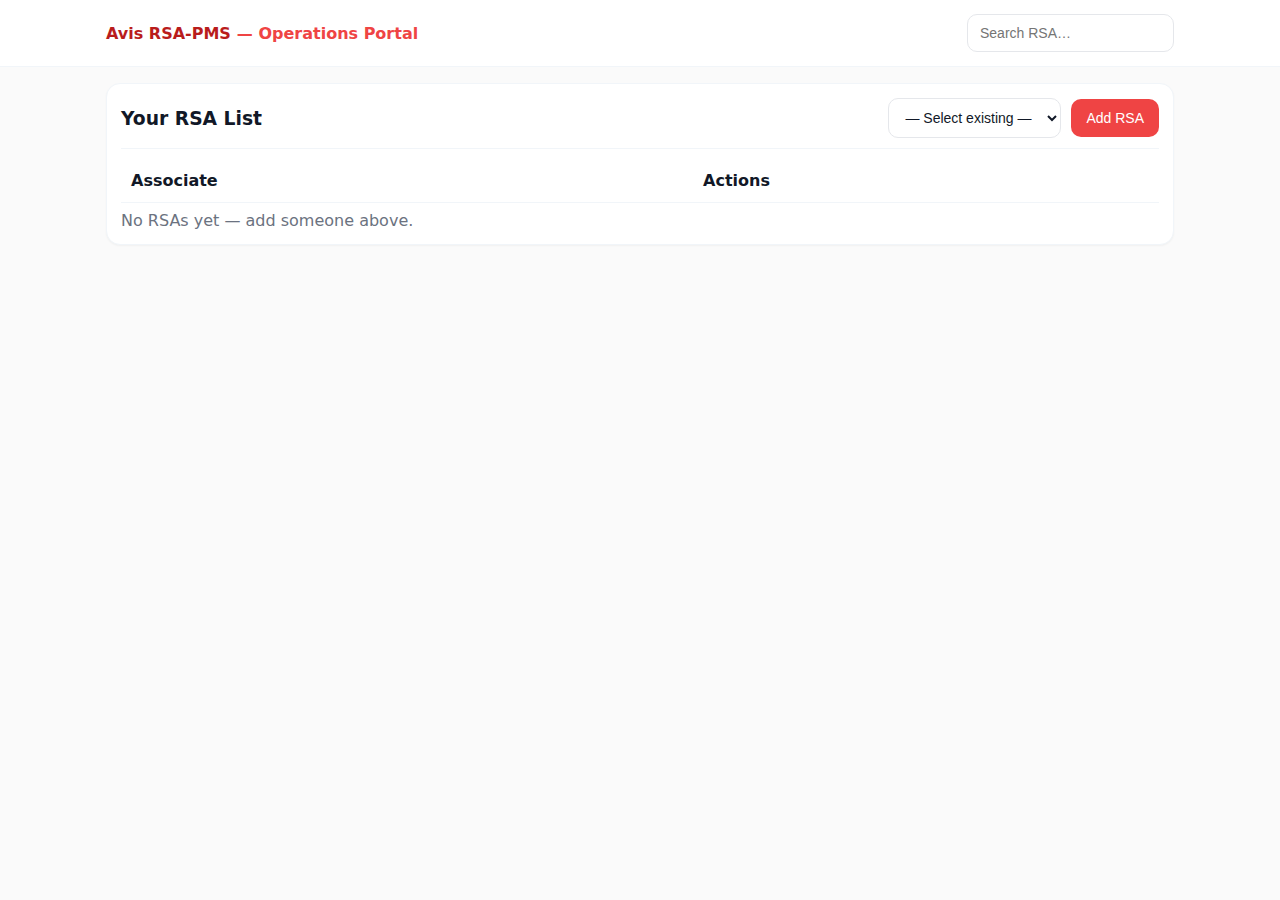
<file: index.html>
<!DOCTYPE html>
<html lang="en">
<head>
  <meta charset="UTF-8"><meta name="viewport" content="width=device-width, initial-scale=1.0">
  <title>Avis RSA-PMS — Operations Portal</title>
  <link rel="stylesheet" href="styles.css">
  <script>
    window.BACKEND_URL = "https://script.google.com/macros/s/AKfycbxdegGrWMt0YlWMic9BURoZPczXgWb4Cx5IiXmEp9hJcUpKwVKpNhHU9khNxTKfRX_-Yw/exec";
  </script>
</head>
<body>
  <header>
    <div class="header-inner">
      <div class="brand">Avis RSA-PMS<span class="muted">— Operations Portal</span></div>
      <input id="search" type="search" placeholder="Search RSA…">
    </div>
  </header>

  <div class="container">
    <!-- RSA list & add via dropdown -->
    <div class="card">
      <div class="topbar">
        <h3 style="margin:0">Your RSA List</h3>
        <div class="row">
          <select id="rsaPicker"></select>
          <input id="newName" type="text" placeholder="Type new associate name" style="display:none;min-width:220px">
          <button class="primary" id="addBtn">Add RSA</button>
        </div>
      </div>
      <div class="hr"></div>
      <table class="table">
        <thead><tr><th>Associate</th><th>Actions</th></tr></thead>
        <tbody id="rsaBody"></tbody>
      </table>
      <p id="empty" class="note" style="margin:8px 0 0">No RSAs yet — add someone above.</p>
    </div>
  </div>

  <div class="toast" id="toast">Saved</div>
  <script src="app.js"></script>
</body>
</html>
</file>
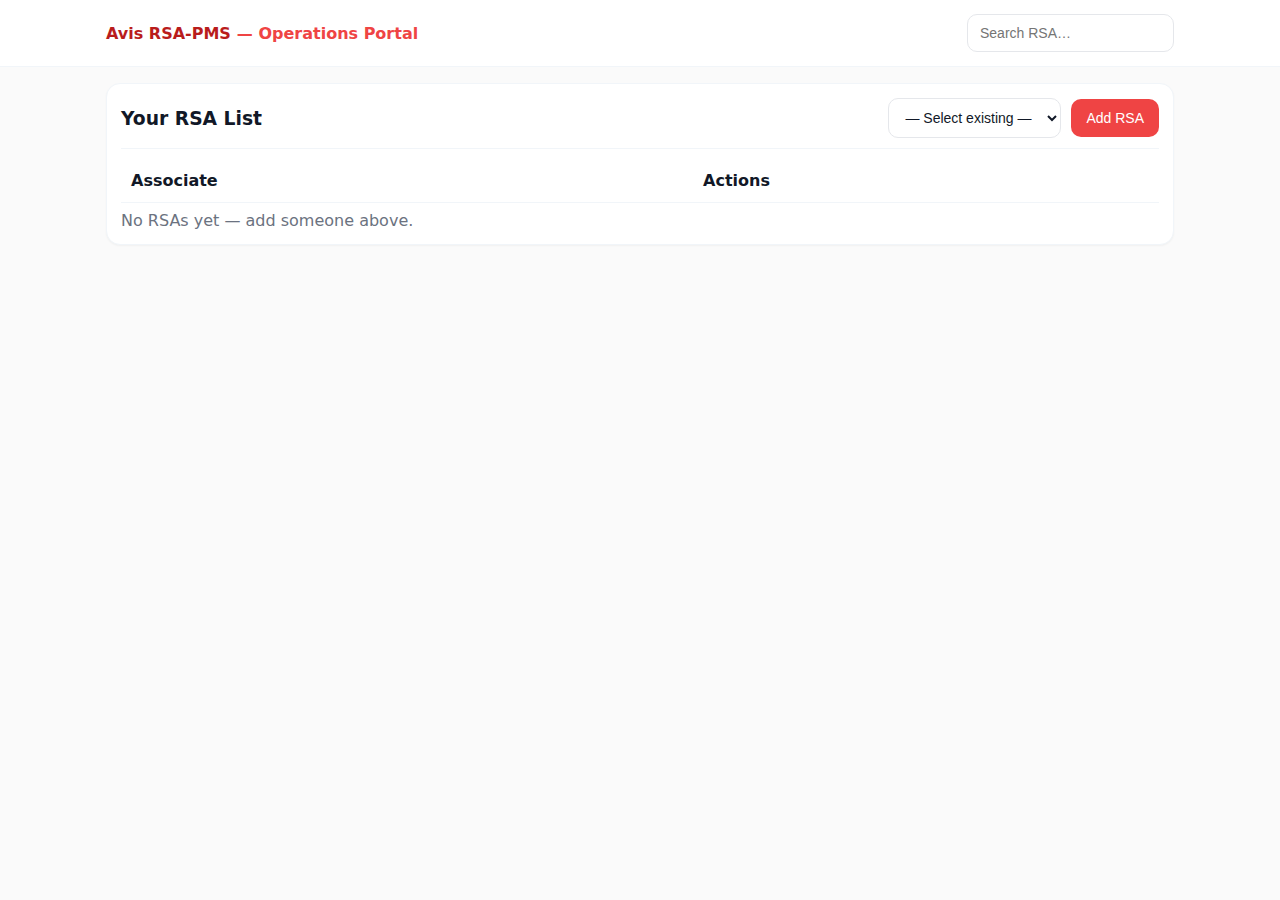
<file: rate.html>
<!DOCTYPE html>
<html lang="en">
<head>
  <meta charset="UTF-8"><meta name="viewport" content="width=device-width, initial-scale=1.0">
  <title>Rate RSA — Avis RSA-PMS</title>
  <link rel="stylesheet" href="styles.css">
</head>
<body>
  <header>
    <div class="header-inner">
      <div class="brand">Avis RSA-PMS<span class="muted">— Rate Associate</span></div>
      <div class="row">
        <button class="ghost" onclick="history.back()">← Back</button>
        <button class="ghost" onclick="location.href='index.html'">🏠 Home</button>
      </div>
    </div>
  </header>

  <div class="container">
    <div class="card">
      <div id="who" class="topbar"></div>
    </div>

    <!-- Checklist FIRST, unchecked -->
    <div class="card">
      <h3 class="section-title">Policy & Customer-First Checklist</h3>
      <p class="note">Check only if completed properly.</p>
      <div id="checklist" class="grid2"></div>
    </div>

    <!-- Category ratings 1–10 chips with gradient -->
    <div class="card">
      <h3 class="section-title">Category Ratings (1–10)</h3>
      <div id="ratings" class="grid2"></div>
    </div>

    <!-- Customers & notes -->
    <div class="card">
      <h3 class="section-title">Customers & Notes</h3>
      <div class="row">
        <input id="cust" type="number" min="1" step="1" value="1" placeholder="Customers counted for this submission (defaults to 1)">
      </div>
      <div class="hr"></div>
      <textarea id="notes" rows="4" placeholder="Coaching points, observations…" style="width:100%"></textarea>
    </div>

    <div class="row">
      <button class="ghost" onclick="history.back()">Cancel</button>
      <button class="primary" id="submitBtn">Submit</button>
    </div>
  </div>

  <div class="toast" id="toast">Submitted</div>
  <script>
    window.BACKEND_URL = "https://script.google.com/macros/s/AKfycbxdegGrWMt0YlWMic9BURoZPczXgWb4Cx5IiXmEp9hJcUpKwVKpNhHU9khNxTKfRX_-Yw/exec";
  </script>
  <script src="rate.js"></script>
</body>
</html>
</file>
<file: styles.css>
/* Avis Red & White theme */
*{box-sizing:border-box}
html,body{margin:0;padding:0;font-family:system-ui,-apple-system,Segoe UI,Roboto,Helvetica,Arial,sans-serif;background:#fafafa;color:#111827}
header{background:#ffffff;border-bottom:1px solid #f1f5f9;position:sticky;top:0;z-index:10}
.header-inner{max-width:1100px;margin:0 auto;display:flex;align-items:center;gap:12px;justify-content:space-between;padding:14px 16px}
.brand{font-weight:800;font-size:16px;color:#b91c1c}
.brand .muted{font-weight:600;color:#ef4444;margin-left:6px}
.container{max-width:1100px;margin:0 auto;padding:16px}
.card{background:#ffffff;border:1px solid #f1f5f9;border-radius:14px;padding:14px;margin-bottom:14px;box-shadow:0 1px 2px rgba(0,0,0,.04)}
.row{display:flex;gap:10px;flex-wrap:wrap;align-items:center}
input[type="text"],input[type="search"],input[type="number"],select,textarea{background:#fff;border:1px solid #e5e7eb;border-radius:10px;padding:10px 12px;font-size:14px;color:#111827}
button{border:1px solid transparent;border-radius:10px;padding:10px 14px;font-size:14px;cursor:pointer}
button.primary{background:#ef4444;color:#fff}
button.ghost{background:#fff;border:1px solid #e5e7eb;color:#111827}
button.primary:hover{filter:brightness(.95)}
button.ghost:hover{background:#f8fafc}
.table{width:100%;border-collapse:collapse}
.table th,.table td{padding:12px 10px;border-bottom:1px solid #f1f5f9;text-align:left}
.table tbody tr:hover{background:#fff1f2}
.badge{padding:4px 8px;border-radius:999px;background:#fff1f2;border:1px solid #fecaca;color:#b91c1c;font-size:12px}
.grid2{display:grid;grid-template-columns:1fr 1fr;gap:12px}
@media(max-width:900px){.grid2{grid-template-columns:1fr}}
.toast{position:fixed;right:16px;bottom:16px;background:#b91c1c;color:#fff;padding:12px 14px;border-radius:10px;box-shadow:0 8px 20px rgba(185,28,28,.35);opacity:0;transform:translateY(10px);transition:.2s}
.toast.show{opacity:1;transform:translateY(0)}
.topbar{display:flex;justify-content:space-between;align-items:center;gap:10px}
.hr{height:1px;background:#f1f5f9;margin:10px 0}
.note{color:#6b7280}
.section-title{margin:6px 0 12px 0}
.section-sub{margin:6px 0 6px 0;color:#6b7280}

/* rating chips 1-10 with red->green gradient */
.rate-chips{display:flex;gap:6px;flex-wrap:wrap}
.rate-chips input{display:none}
.rate-chips label{border:1px solid #e5e7eb;background:#fff;color:#111827;border-radius:8px;padding:8px 10px;min-width:34px;text-align:center;cursor:pointer;transition:.1s}
.rate-chips input:checked+label{color:#fff;border-color:transparent}

/* color utilities for chips */
.label-c0{background:#ef4444} .label-c1{background:#f2553d}
.label-c2{background:#f56636} .label-c3{background:#f8772f}
.label-c4{background:#fb8828} .label-c5{background:#fda821}
.label-c6{background:#e7c91f} .label-c7{background:#c5da2a}
.label-c8{background:#9ddd3f} .label-c9{background:#6ede56}
.label-c10{background:#22c55e}
</file>
